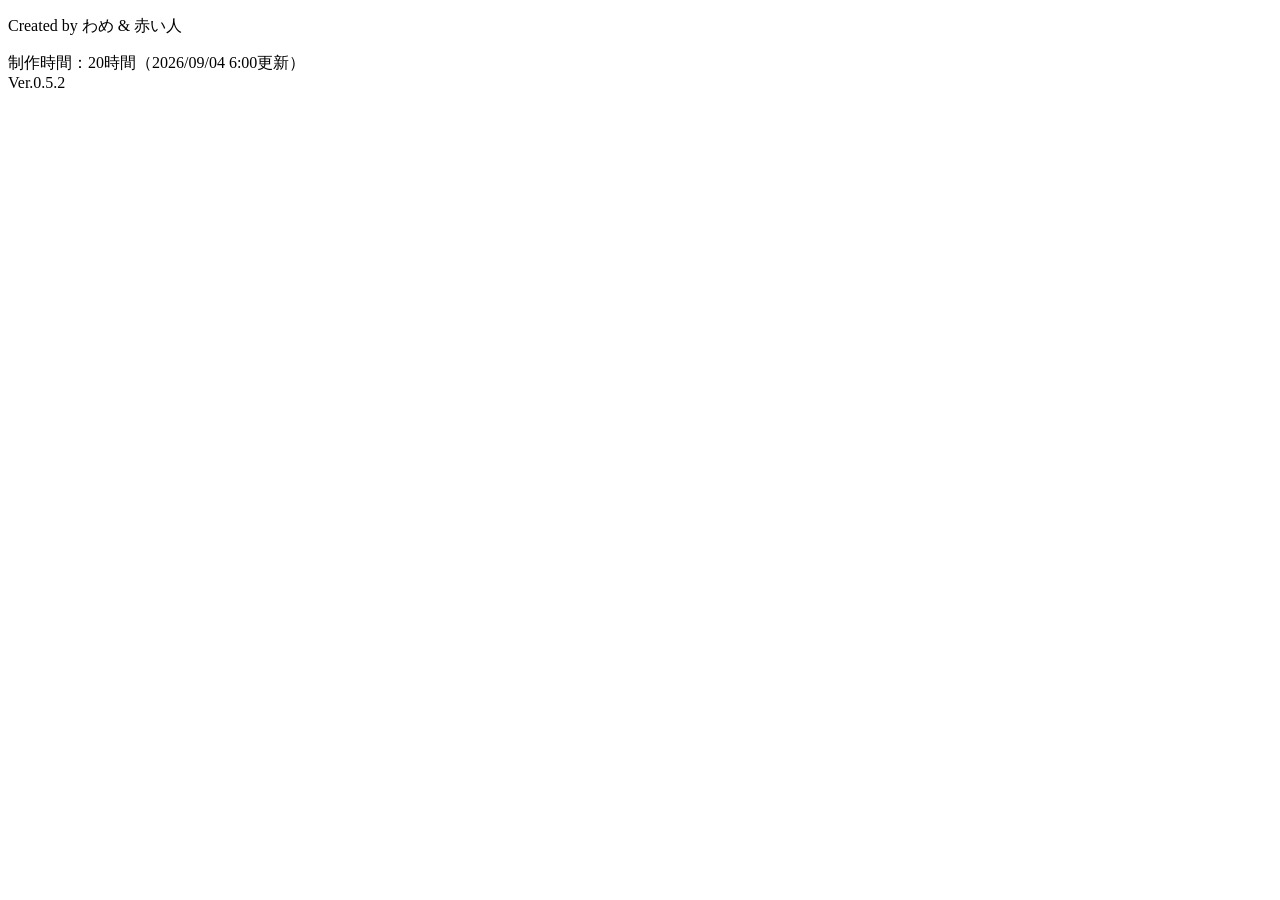
<file: components/footer.html>
<!DOCTYPE html>

<footer>
    <p>
        Created by わめ & 赤い人
    </p>
    <div>
        制作時間：20時間（<time datetime="2026-09-03">2026/09/04</time> 6:00更新）
    </div>
    <div>
        Ver.0.5.2
    </div>
</footer>
</file>
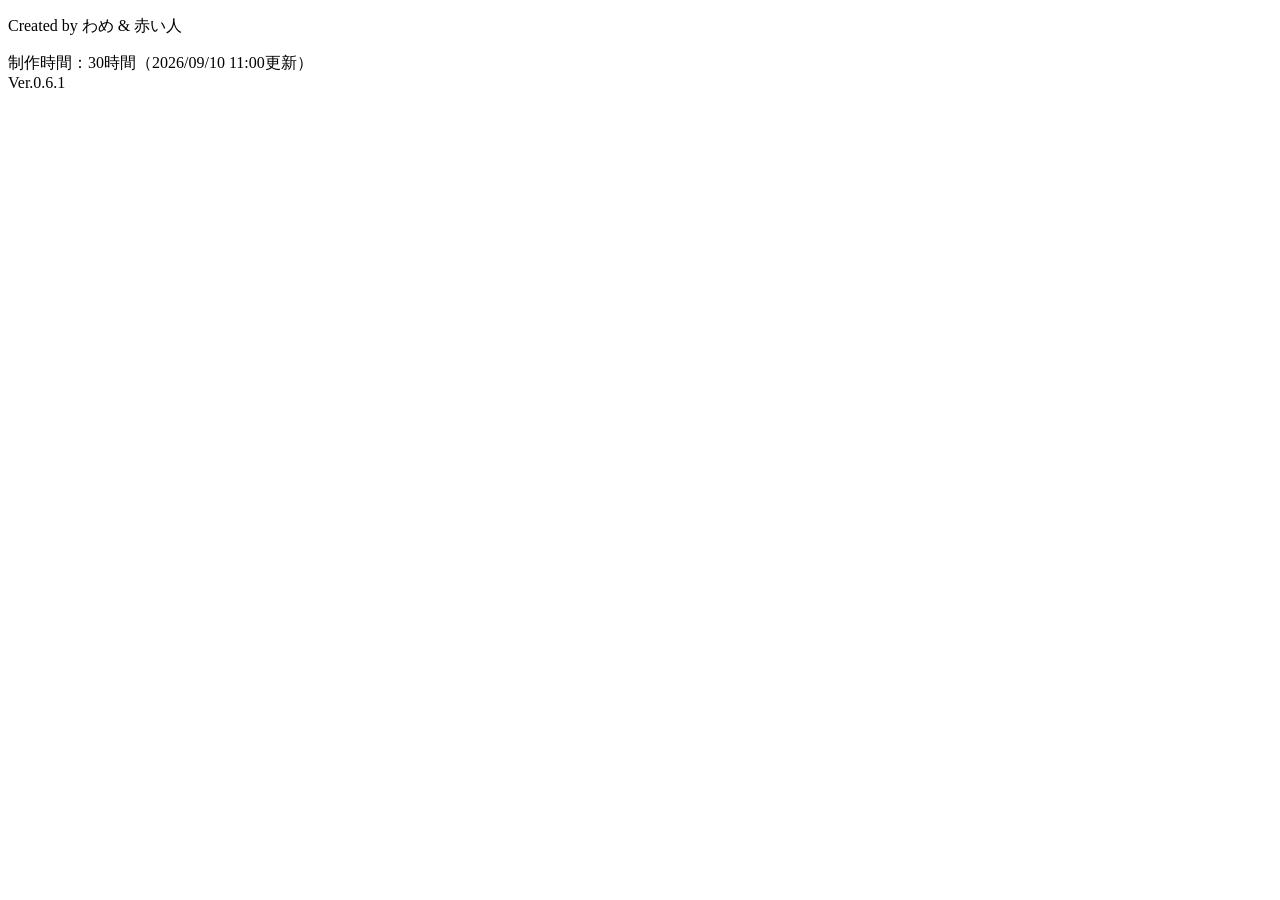
<file: html/components/footer.html>
<!DOCTYPE html>
<footer>
    <p>
        Created by わめ & 赤い人
    </p>
    <div>
        制作時間：30時間（<time datetime="2026-09-03">2026/09/10</time> 11:00更新）
    </div>
    <div>
        Ver.0.6.1
    </div>
</footer>
</file>
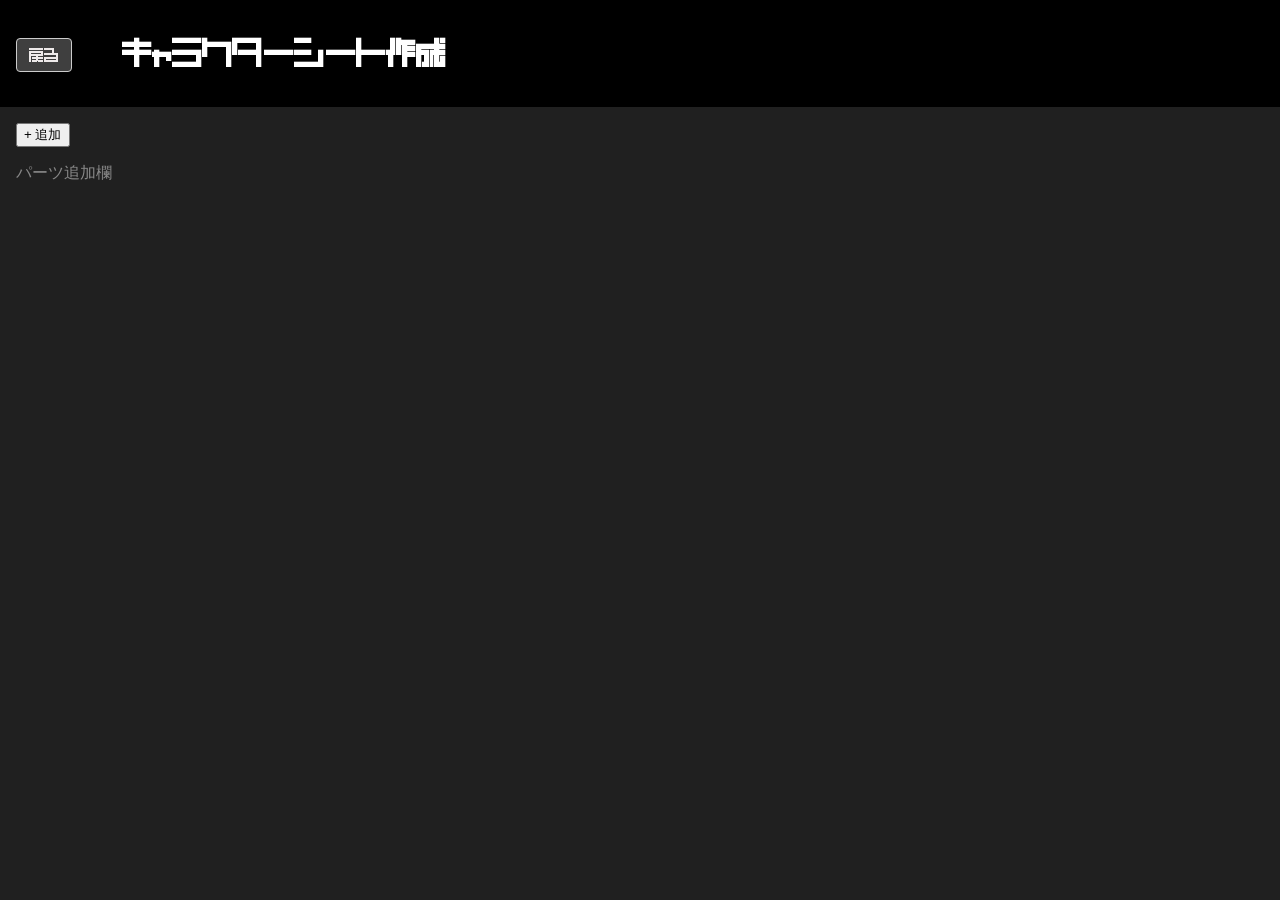
<file: html/trpg/element/CharacterSheet.html>
<!DOCTYPE html>
<html lang="ja">
<head>
    <meta charset="UTF-8">
    <link rel="stylesheet" href="/css/css.css">
    <meta name="viewport" content="width=device-width, initial-scale=1.0">
    <title>キャラクターシート作成</title>
</head>
    <body>
        <!-- ヘッダー -->
        <header class="element_header">
            <a href="/index.html" class="element_back_button">戻る</a>
            <h1 class="element_title">キャラクターシート作成</h1>
        </header>

        <main class ="character_sheet_main">
            <div class="character_editior_container">
                <!-- エディター内容 -->
                <div class="toolbar">
                    <button class="add_button" id="add_text_button">+ 追加</button>
                </div>

                <!-- 選択メニュー -->
                <div id="component_selector" style="display: none; border: 1px solid #444; padding: 15px; margin-bottom: 20px; background: #222; color: #fff;">
                    <h3>パーツ一覧</h3>

                    <!-- 検索用入力欄-->
                    <div style="margin-bottom: 10px;">
                        <input type="text" id="component_search_input" placeholder="検索..." style="width: 100%; padding: 5px">
                    </div>

                    <div id="component_list_container">
                        <!-- .jsでここを自動生成させる -->
                    </div>
                </div>

                <div id="canvas">
                    <p style="color: #888;">パーツ追加欄</p>
                </div>
            </div>

            <script type="module" src="/js/trpg/element/CharacterSheet.js"></script>
        </main>
    </body>
</html>
</file>
<file: css/css.css>
@charset "UTF-8";

@import url("/css/servant/color.css");

@import url("/css/servant/style.css");

@import url("/css/servant/element.css");

@import url("/css/servant/element/tableComponent.css");
</file>
